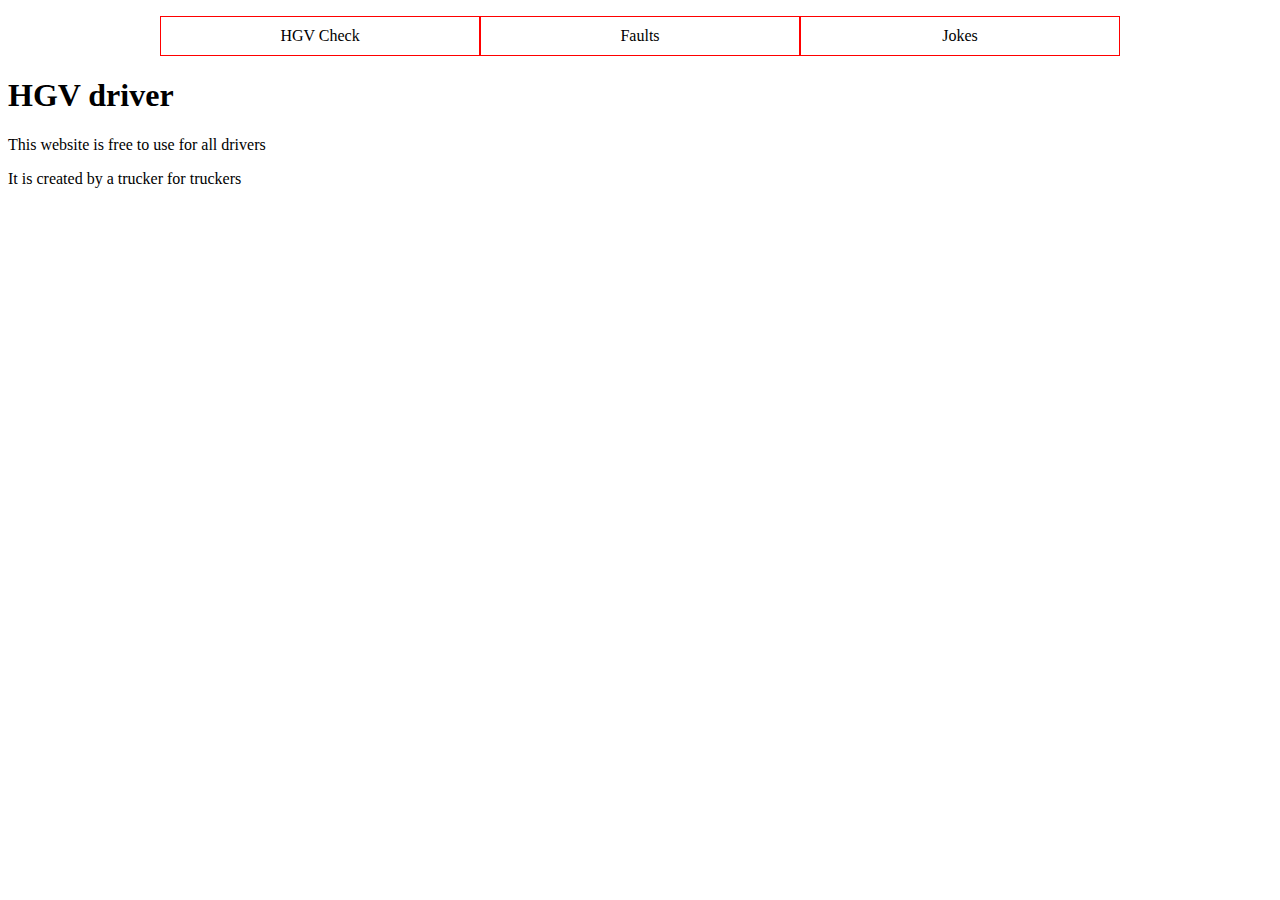
<file: index.html>
<!DOCTYPE html>
<html lang="en">

<head>
  <meta charset="UTF-8">
  <meta http-equiv="X-UA-Compatible" content="IE=edge">
  <meta name="viewport" content="width=device-width, initial-scale=1.0">
  <link rel="stylesheet" href="main.css">
  <title>HGV driver</title>
</head>

<body>
  <div class="wrapper">
    <nav>
      <ul>
        <li> <a href="./WalkaroundCheck/walkAroundCheck.html">HGV Check
          </a></li>
        <li><a href="/WalkaroundCheck/Fault/fault.html">Faults</a></li>
        <li><a href="">Jokes</a></li>
      </ul>
    </nav>
  </div>



  <h1>HGV driver</h1>
  <p>This website is free to use for all drivers</p>
  <p> It is created by a trucker for truckers</p>

</body>

</html>
</file>
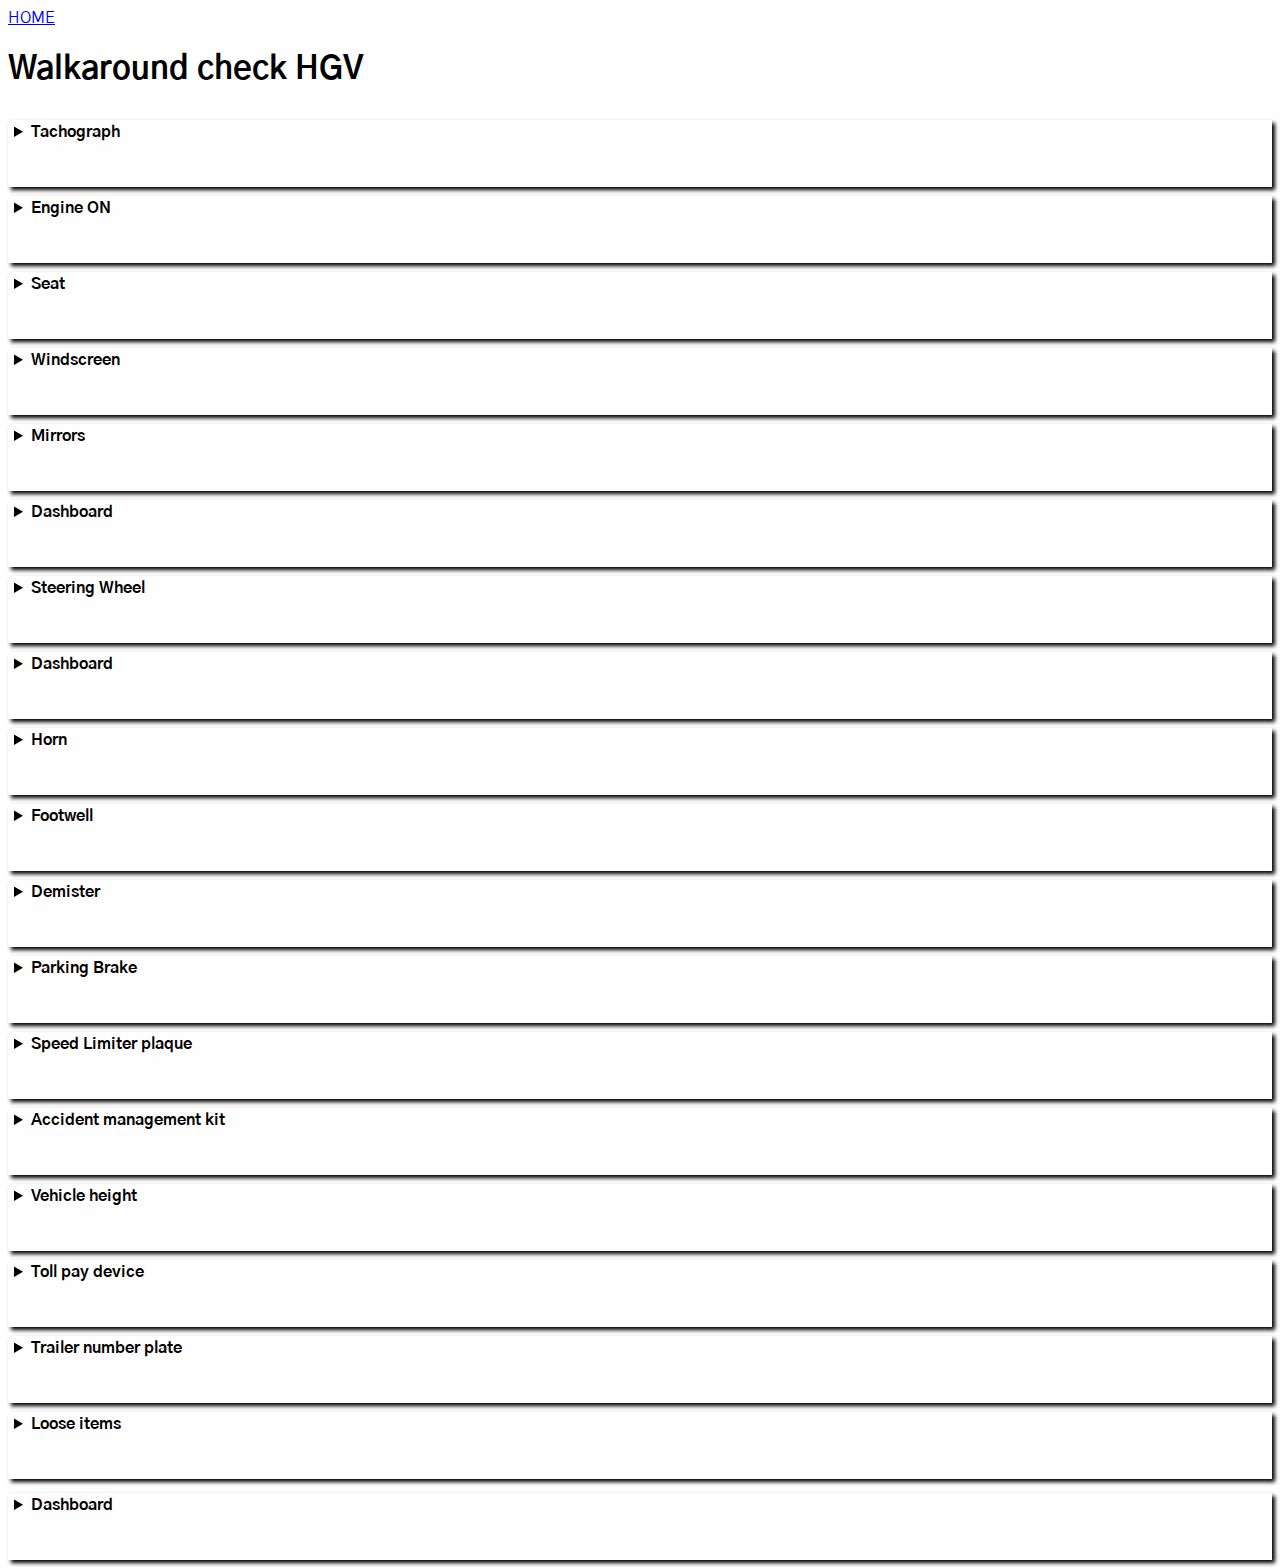
<file: WalkaroundCheck/walkAroundCheck.html>
<!DOCTYPE html>
<html lang="en">

<head>
  <meta charset="UTF-8">
  <meta http-equiv="X-UA-Compatible" content="IE=edge">
  <meta name="viewport" content="width=device-width, initial-scale=1.0">
  <link rel="stylesheet" href="walkAroundCSS.css">
  <title>HGV Driver | Walkaround Check</title>
</head>

<body>
  <a href="../index.html">HOME</a>
  <h1>Walkaround check HGV</h1>
  <section>
    <details>
      <summary id="text">Tachograph</summary>
      <P>Time setting</P>
      <div>
        <picture>
          <source srcset="./Images/truckSmall.jpg" media="(min-width: 500px) and (max-width:700px) " />
          <source srcset="./Images/TachographArrowCard.jpg" media="(min-width: 900px)" />
          <source width="500px" srcset="./Images/dupcia.jpg" media="(orientation: portrait) and (min-width:800px)>
          <img src="./Images/TachographArrowTime.jpg" alt="MDN" />

        </picture>
      </div>
      <a href="../WalkaroundCheck/Fault/fault.html">FAULT !!!</a>
      <label for="myCheck1">READY</label>

      <input type="checkbox" id="myCheck1" onclick="myFunction()">



      <!-- <div><img src="./Images/TachographArrowTime.jpg" alt=""></div> -->
      <p>Printer Roll</p>
      <div><img src="./Images/TachographArrowPaper.jpg" alt=""></div>
      <label for="myCheck2">READY</label>

      <input type="checkbox" id="myCheck2" onclick="myFunction()">
      <p>Driver Card</p>
      <div><img src="./Images/TachographArrowCard.jpg" alt=""></div>
      <label for="myCheck3">READY</label>

      <input type="checkbox" id="myCheck3" onclick="myFunction()">
    </details>
    <details>
      <summary>Engine ON</summary>
      <P>Turn on the engine and check that the air builds up correctly and warning system works</P>
      <p>Turn on hazard warning lights</p>
    </details>
    <details>
      <summary>Seat</summary>
      <P>Ensure that the driver seat is correctly adjusted</P>
      <p>Check that the seatbelt do not have any cuts, damage or fraying that may stop them from working</p>
      <p>Check that the seatbelts stay secure when you plug them in</p>
      <p>Check that the seatbelts retract against you when fitted, and fully retract when you take them off</p>
    </details>
    <details>
      <summary>Windscreen</summary>
      <P>Check that the windscreen and side windows are clean</P>
      <p>Check that the windscreen and side windows are not cracked or scratched</p>
      <p>Make sure that the bottom of the windscreen is not obscured</p>
      <p>Make sure the windscreen wipers work and clean the windscreen effectively when used with washers</p>
      <p>Check that the windscreen wipers are not missing, damaged or worn</p>
      <p>Make sure the windscreen washers are working, pointing in the right direction, and the washer fluid low light
        is not on</p>
    </details>
    <details>
      <summary>Mirrors</summary>
      <P>Turn on mirrors heating</P>
      <p>Check that all mirrors are in place and correctly aligned</p>
      <p>Check the operation of the mirror adjustment mechanism</p>
      <p>Check that mirrors are not damaged or have cracked glass</p>
      <p>Mirrors should be clean</p>
    </details>
    <details>
      <summary>Dashboard</summary>
      <P>Check warning lights for parking lights then dipped headlights and then full beam headlights</P>
      <p>Check that all warning lights and gauges on your dashboard are working correctly</p>
      <p>Check that instrument cluster works correctly, and all gauges and warning lights do not show any serious faults
      </p>
      <p>Check warning lights including the engine warning, emissions system, anti- lock braking system (ABS) and
        electronic braking system (EBS)</p>
      <p>Check that full beam warning light and parking brake light work correctly</p>
      <p>Check the fuel gauge on your vehicle and ensure you have enough fuel for the intended journey</p>
      <p>Check the AdBlue level (if available) on the instrument cluster</p>
    </details>
    <details>
      <summary>Steering Wheel</summary>
      <P>Check that the steering wheel moves properly and that the power- assisted steering woks correctly</P>
      <p>Check that the steering wheel has no excessive play</p>
      <p>Check if there is no excessive lift or movement in the steering column</p>
    </details>
    <details>
      <summary>Dashboard</summary>
      <P>Date &amp; Time</P>
      <p>Printer Roll</p>
      <p>Spare Roll</p>
    </details>
    <details>
      <summary>Horn</summary>
      <P>Check that the horn works and is accessible form the driver’s seat</P>
    </details>
    <details>
      <summary>Footwell</summary>
      <P>Check that the footwell is clear</P>
    </details>
    <details>
      <summary>Demister</summary>
      <P>Check demister operation</P>
    </details>
    <details>
      <summary>Parking Brake</summary>
      <P>Check that the parking brake for the tractor works</P>
      <p>Check that there are no air leaks: apply the foot brake, release the parking brake and check that there is no
        pressure drop</p>
      <p>Check that the service brake operates both the tractor and trailer brakes</p>
      <p>Check that the stop lights come on when the service brake is applied and go out when released</p>
    </details>
    <details>
      <summary>Speed Limiter plaque</summary>
      <P>Check that the Speed Limiter plaque is displayed</P>
    </details>
    <details>
      <summary>Accident management kit</summary>
      <P>Make sure you're prepared in case of an accident.</P>
    </details>
    <details>
      <summary>Vehicle height</summary>
      <P>Check that the correct vehicle height is displayed on the vehicle height marker in the cab</P>
    </details>
    <details>
      <summary>Toll pay device</summary>
      <P>Check if Toll device is present</P>
    </details>
    <details>
      <summary>Trailer number plate</summary>
      <P>Check if you have trailer number plate in the cab</P>
    </details>
    <details>
      <summary>Loose items</summary>
      <P>Check that the interior of the cab is free from clutter and items that might become loose during a harsh
        braking event</P>
    </details>
  </section>
  <section>
    <details>
      <summary>Dashboard</summary>
      <P>Date &amp; Time</P>
      <p>Printer Roll</p>
      <p>Spare Roll</p>
    </details>
  </section>
  <section></section>
  <script>
    function myFunction() {
      var checkBox1 = document.getElementById("myCheck1");
      var checkBox2 = document.getElementById("myCheck2");
      var checkBox3 = document.getElementById("myCheck3");
      var text = document.getElementById("text");
      if (checkBox1.checked == true && checkBox2.checked && checkBox3.checked) {
        text.style.backgroundColor = "#0be60b";
      } else {
        text.style.backgroundColor = "yellow";
      }
    }
  </script>
</body>

</html>
</file>
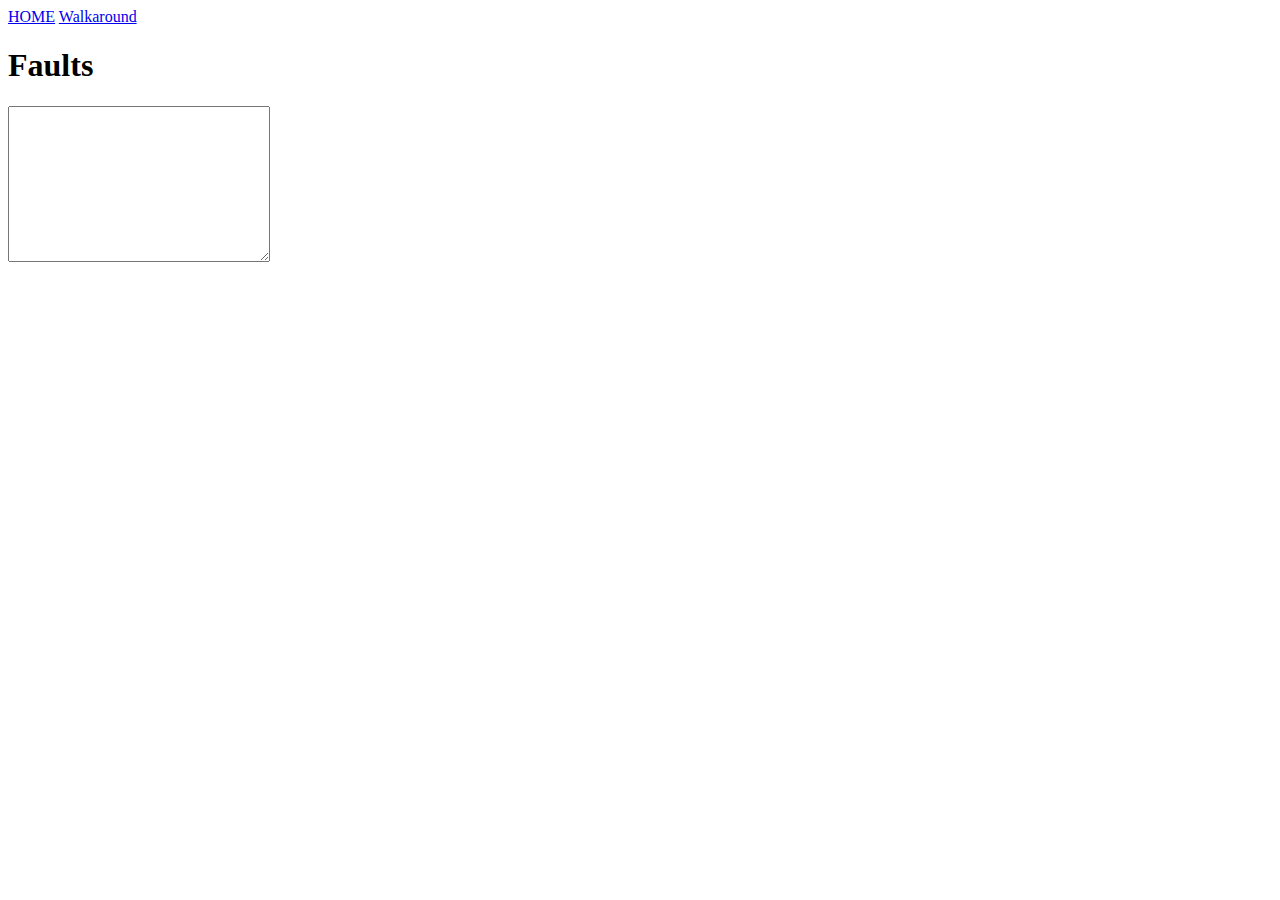
<file: WalkaroundCheck/Fault/fault.html>
<!DOCTYPE html>
<html lang="en">

<head>
  <meta charset="UTF-8">
  <meta http-equiv="X-UA-Compatible" content="IE=edge">
  <meta name="viewport" content="width=device-width, initial-scale=1.0">
  <title>HGV | Fault reporting</title>
</head>

<body>
  <a href="../../index.html">HOME</a>
  <a href="../walkAroundCheck.html">Walkaround</a>
  <h1>Faults</h1>
  <textarea name="faults" id="" cols="30" rows="10"></textarea>

</body>

</html>
</file>
<file: main.css>
.wrapper {
  background-color: rgb(255, 255, 255);
  max-width: 960px;
  margin: 0 auto;
}
nav ul {
  /* background-color: bisque; */
  list-style-type: none;
  padding: 0%;
}
nav ul li a {
  text-decoration: none;
  color:rgb(0, 0, 0);
  display: block;
  padding: 10px;
  border: 1px solid red;
}
@media screen and (min-width:100px) {
  nav ul  {
    text-align: center;
      display:flex;
      justify-content: center;
  }
  nav li  {
    flex:  1 1 0;
  }
}
</file>
<file: WalkaroundCheck/walkAroundCSS.css>
@import url('https://fonts.googleapis.com/css2?family=Gothic+A1:wght@300;400;500&display=swap');

body {
  font-family:'Gothic A1', sans-serif;
}
/* ------------------------------------- */
details {
  width: 100%;
  font-weight: bold;
  padding-top: 1vh;
}

details > summary {
  padding: 2px 6px;
  background-color: rgb(255, 254, 254);
  border: none;
  box-shadow: 3px 3px 4px #000000;
  cursor: pointer;
  height: 7vh;
}

details > p {
  padding: 2px 6px;
  box-shadow: 1px 1px 1px rgb(0, 0, 0);
}
details div {
  width: 50%;
  height: 10vh;
}
details img {
  width: 100%;
  height: 100%;
}
/* llllllllllllllllllllllllll */
details[open] {

  
}

details[open] summary {
  
  
}

section {
  margin: 5px 0;
  background-color:inherit;

}
</file>
